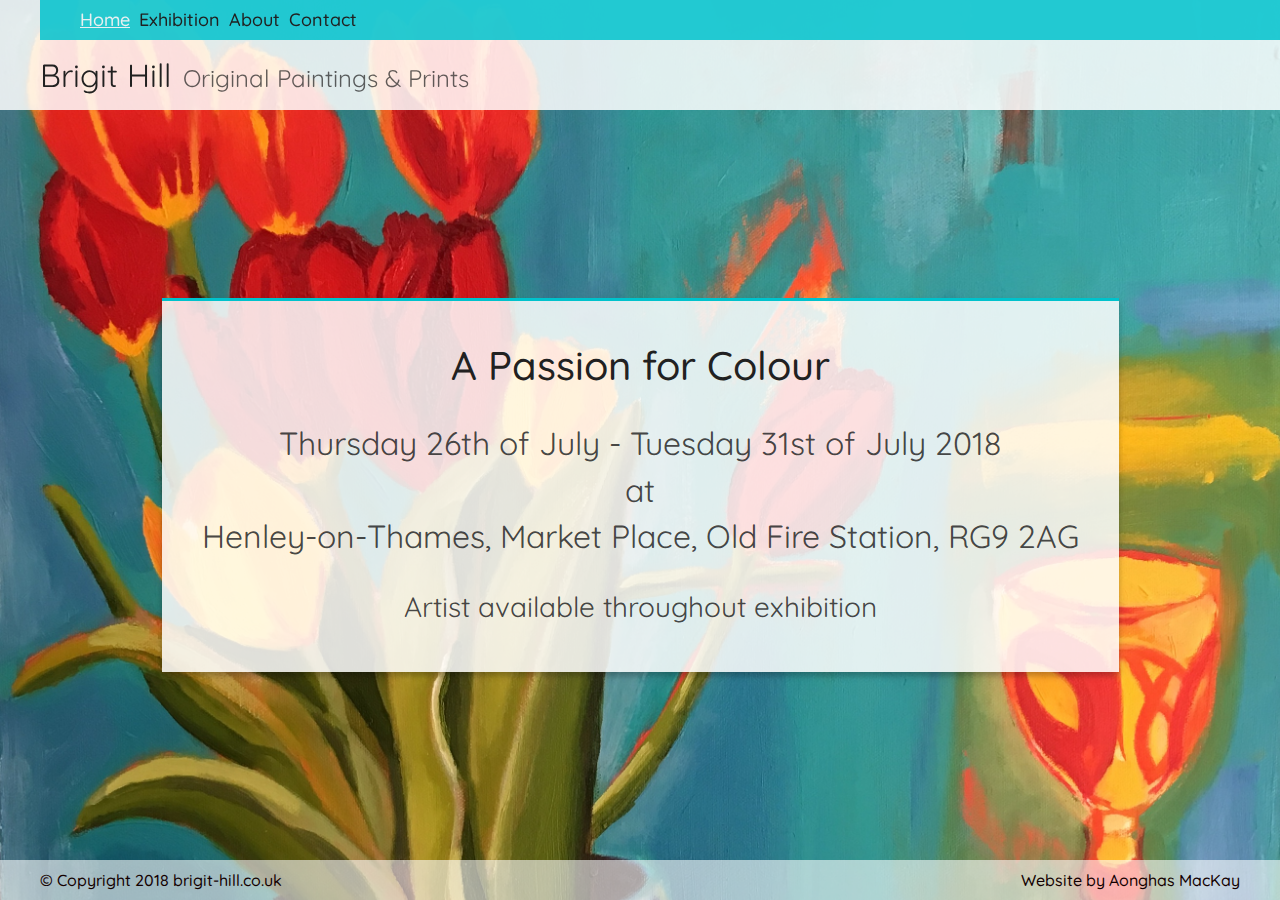
<file: xhtml/index.html>
<!doctype html>
<html>
    <head>
        <meta charset="utf-8">
        <meta name="viewport" content="width=device-width, initial-scale=1, shrink-to-fit=no">

        <title>Brigit Hill</title>

        <link rel="stylesheet" href="https://maxcdn.bootstrapcdn.com/bootstrap/4.0.0/css/bootstrap.min.css" integrity="sha384-Gn5384xqQ1aoWXA+058RXPxPg6fy4IWvTNh0E263XmFcJlSAwiGgFAW/dAiS6JXm" crossorigin="anonymous">
        <link rel="stylesheet" href="css/main.css">

        <link rel="shortcut icon" href="/favicon.ico" type="image/x-icon">
        <link rel="icon" href="/favicon.ico" type="image/x-icon">
    </head>

    <body id="home">
        <header>
            <div class="menu-bar">
                <a data-toggle="collapse" href="#menu" aria-expanded="false" aria-controls="#menu" class="collapse-control">
                    <div class="hamburger">
                        <img src="images/hamburger.png">
                    </div>
                </a>

                <div class="collapse" id="menu">
                    <nav>
                        <a href="index.html" class="active">Home</a>
                        <a href="exhibition.html">Exhibition</a>
                        <a href="about.html">About</a>
                        <a href="contact.html">Contact</a>
                    </nav>
                </div>
            </div>

            <div class="header-text">
                <h2>Brigit Hill</h2>
                <h2>Original Paintings &amp; Prints</h2>
            </div>
        </header>

        <main>
            <section class="justify-content-center d-flex">
                <div class="box notice">
                    <h1 class="margin-bot">A Passion for Colour</h1>
                    <h2>Thursday 26th of July - Tuesday 31st of July 2018</h2>
                    <h2>at</h2>
                    <h2 class="margin-bot">Henley-on-Thames, Market Place, Old Fire Station, RG9 2AG</h2>
                    <h3>Artist available throughout exhibition</h3>
                </div>
            </section>
        </main>

        <footer>
            <p>&copy; Copyright 2018 brigit-hill.co.uk</p>
            <p>Website by Aonghas MacKay</p>

            <!-- Social Media Links -->
            
            <!-- Scripts -->
            <script src="https://code.jquery.com/jquery-3.2.1.slim.min.js" integrity="sha384-KJ3o2DKtIkvYIK3UENzmM7KCkRr/rE9/Qpg6aAZGJwFDMVNA/GpGFF93hXpG5KkN" crossorigin="anonymous"></script>
            <script src="https://cdnjs.cloudflare.com/ajax/libs/popper.js/1.12.9/umd/popper.min.js" integrity="sha384-ApNbgh9B+Y1QKtv3Rn7W3mgPxhU9K/ScQsAP7hUibX39j7fakFPskvXusvfa0b4Q" crossorigin="anonymous"></script>
            <script src="https://maxcdn.bootstrapcdn.com/bootstrap/4.0.0/js/bootstrap.min.js" integrity="sha384-JZR6Spejh4U02d8jOt6vLEHfe/JQGiRRSQQxSfFWpi1MquVdAyjUar5+76PVCmYl" crossorigin="anonymous"></script>
        </footer>
    </body>
</html>
</file>
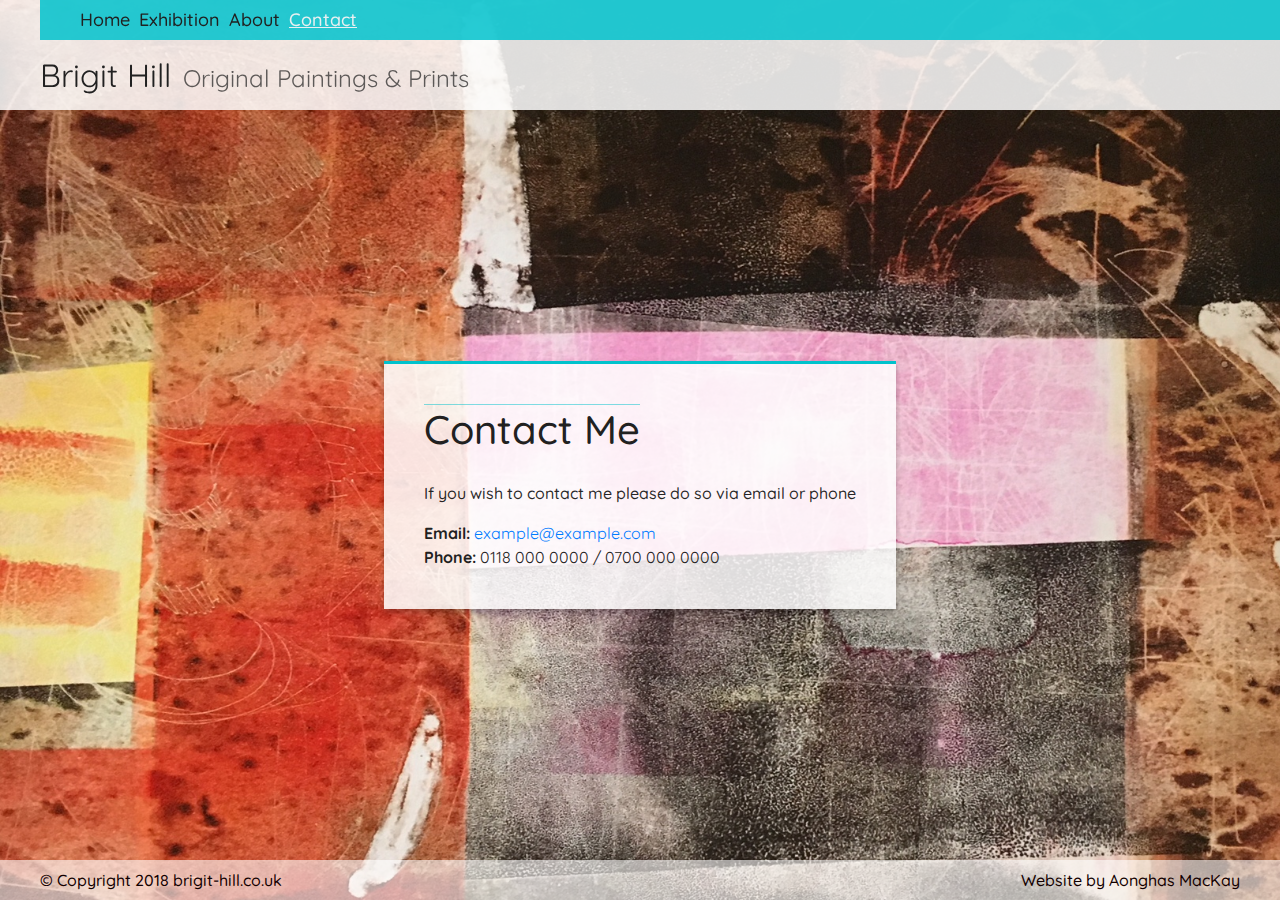
<file: xhtml/contact.html>
<!doctype html>
<html>
    <head>
        <meta charset="utf-8">
        <meta name="viewport" content="width=device-width, initial-scale=1, shrink-to-fit=no">

        <title>Brigit Hill</title>

        <link rel="stylesheet" href="https://maxcdn.bootstrapcdn.com/bootstrap/4.0.0/css/bootstrap.min.css" integrity="sha384-Gn5384xqQ1aoWXA+058RXPxPg6fy4IWvTNh0E263XmFcJlSAwiGgFAW/dAiS6JXm" crossorigin="anonymous">
        <link rel="stylesheet" href="css/main.css">

        <!-- Add favicon here -->
    </head>

    <body id="contact">
        <header>
            <div class="menu-bar">
                <a data-toggle="collapse" href="#menu" aria-expanded="false" aria-controls="#menu" class="collapse-control">
                    <div class="hamburger">
                        <img src="images/hamburger.png">
                    </div>
                </a>

                <div class="collapse" id="menu">
                    <nav>
                        <a href="index.html">Home</a>
                        <a href="exhibition.html">Exhibition</a>
                        <a href="about.html">About</a>
                        <a href="contact.html" class="active">Contact</a>
                    </nav>
                </div>
            </div>

            <div class="header-text">
                <h2>Brigit Hill</h2>
                <h2>Original Paintings &amp; Prints</h2>
            </div>
        </header>

        <main>
            <section class="justify-content-center d-flex">
                <div class="box">
                    <h1 class="border-top">Contact Me</h1>
                    <div class="content-box">
                        <p class="semibold pale">If you wish to contact me please do so via email or phone</p>
                        <div class="text-box"><strong>Email: </strong><a href="mailto:example@example.com">example@example.com</a></div>
                        <div class="text-box"><strong>Phone: </strong><span>0118 000 0000 / 0700 000 0000</span></div>
                    </div>
                </div>
            </section>
        </main>

        <footer>
            <p>&copy; Copyright 2018 brigit-hill.co.uk</p>
            <p>Website by Aonghas MacKay</p>

            <!-- Social Media Links -->
            
            <!-- Scripts -->
            <script src="https://code.jquery.com/jquery-3.2.1.slim.min.js" integrity="sha384-KJ3o2DKtIkvYIK3UENzmM7KCkRr/rE9/Qpg6aAZGJwFDMVNA/GpGFF93hXpG5KkN" crossorigin="anonymous"></script>
            <script src="https://cdnjs.cloudflare.com/ajax/libs/popper.js/1.12.9/umd/popper.min.js" integrity="sha384-ApNbgh9B+Y1QKtv3Rn7W3mgPxhU9K/ScQsAP7hUibX39j7fakFPskvXusvfa0b4Q" crossorigin="anonymous"></script>
            <script src="https://maxcdn.bootstrapcdn.com/bootstrap/4.0.0/js/bootstrap.min.js" integrity="sha384-JZR6Spejh4U02d8jOt6vLEHfe/JQGiRRSQQxSfFWpi1MquVdAyjUar5+76PVCmYl" crossorigin="anonymous"></script>
        </footer>
    </body>
</html>
</file>
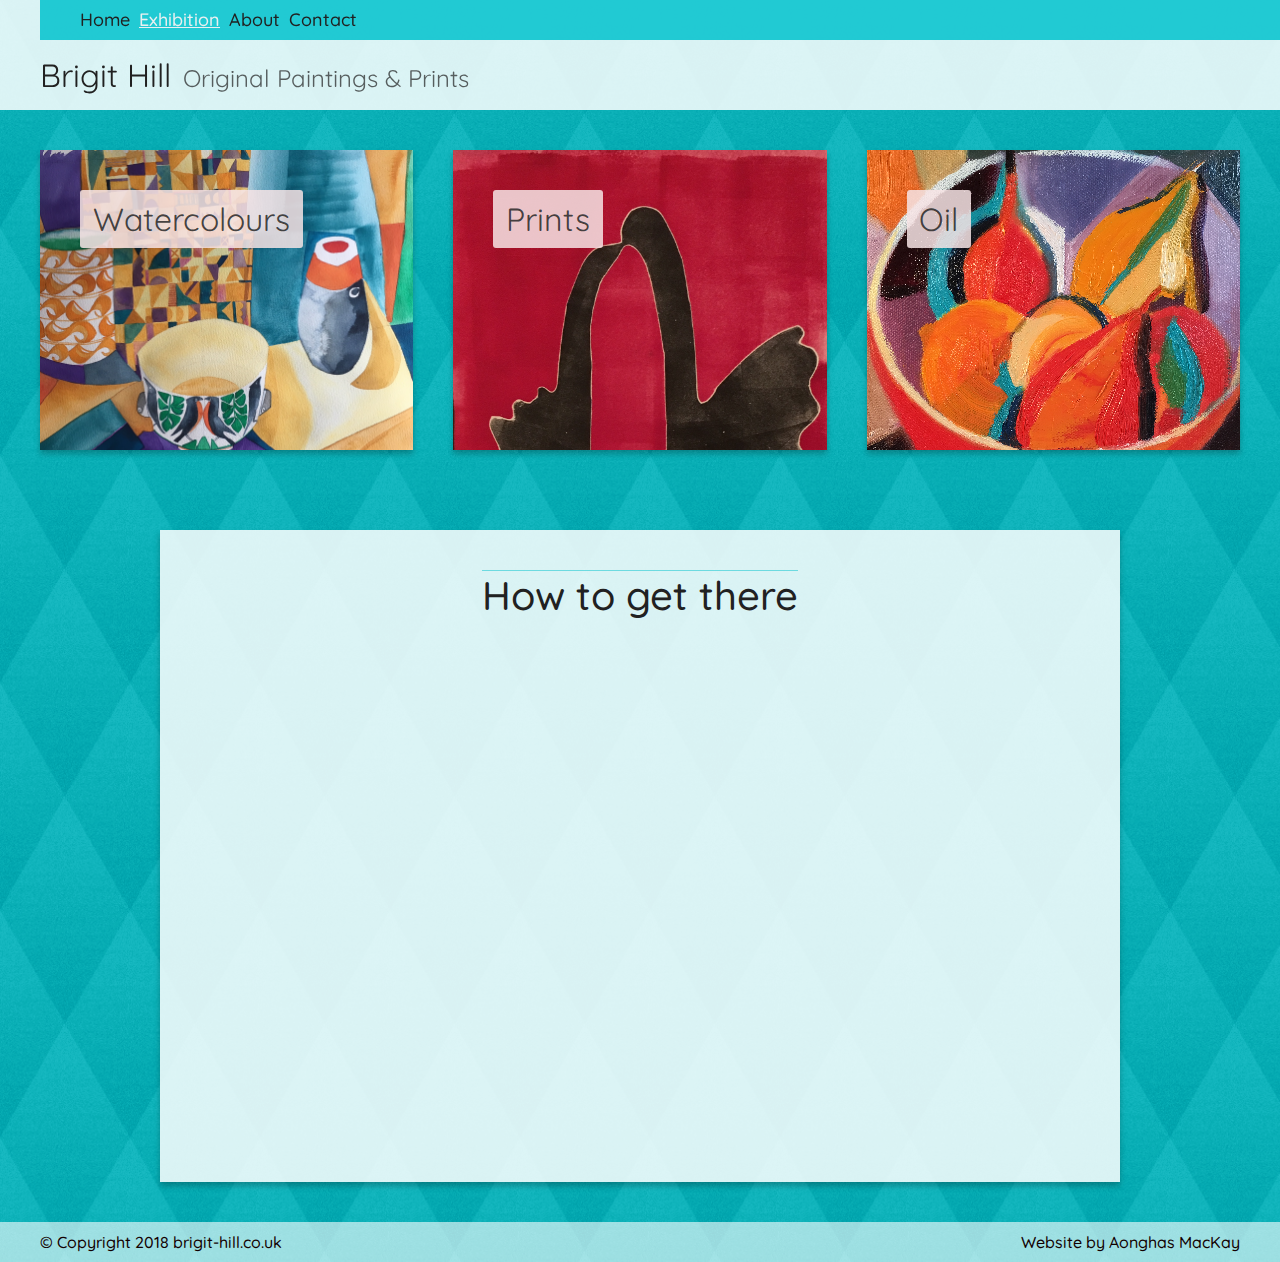
<file: xhtml/exhibition.html>
<!doctype html>
<html>
    <head>
        <meta charset="utf-8">
        <meta name="viewport" content="width=device-width, initial-scale=1, shrink-to-fit=no">

        <title>Brigit Hill</title>

        <link rel="stylesheet" href="https://maxcdn.bootstrapcdn.com/bootstrap/4.0.0/css/bootstrap.min.css" integrity="sha384-Gn5384xqQ1aoWXA+058RXPxPg6fy4IWvTNh0E263XmFcJlSAwiGgFAW/dAiS6JXm" crossorigin="anonymous">
        <link rel="stylesheet" href="css/main.css">

        <!-- Add favicon here -->
    </head>

    <body id="exhibition">
        <header>
            <div class="menu-bar">
                <a data-toggle="collapse" href="#menu" aria-expanded="false" aria-controls="#menu" class="collapse-control">
                    <div class="hamburger">
                        <img src="images/hamburger.png">
                    </div>
                </a>

                <div class="collapse" id="menu">
                    <nav>
                        <a href="index.html">Home</a>
                        <a href="exhibition.html" class="active">Exhibition</a>
                        <a href="about.html">About</a>
                        <a href="contact.html">Contact</a>
                    </nav>
                </div>
            </div>

            <div class="header-text">
                <h2>Brigit Hill</h2>
                <h2>Original Paintings &amp; Prints</h2>
            </div>
        </header>

        <main>
            <section class="ex-flex">
                <a class="box art-box" href="watercolours.html" style="background-image: url('images/watercolours/water-two.jpg');">
                    <h2 class="title-block">Watercolours</h2>
                </a>
                <a class="box art-box" href="prints.html" style="background-image: url('images/prints/prints-nine.jpg');">
                    <h2 class="title-block">Prints</h2>
                </a>
                <a class="box art-box" href="oil.html" style="background-image: url('images/oil/oil-two.jpg');">
                    <h2 class="title-block">Oil</h2>
                </a>
            </section>
            <section class="justify-content-center d-flex">
                <div class="box notice no-border map">
                    <h1 class="border-top">How to get there</h1>
                    <div class='embed-container'>
                        <iframe src='https://www.google.com/maps/embed?pb=!1m18!1m12!1m3!1d1754.8215046869334!2d-0.9081339450982011!3d51.53720198351715!2m3!1f0!2f0!3f0!3m2!1i1024!2i768!4f13.1!3m3!1m2!1s0x48768fa3f071366b%3A0x3d208d7f2783d206!2sMarket+Pl%2C+Henley-on-Thames+RG9+2AG!5e0!3m2!1sen!2suk!4v1528289772028' width='800' height='600' frameborder='0' style='border:0' allowfullscreen></iframe>
                    </div>
                </div>
            </section>
        </main>

        <footer>
            <p>&copy; Copyright 2018 brigit-hill.co.uk</p>
            <p>Website by Aonghas MacKay</p>

            <!-- Social Media Links -->
            
            <!-- Scripts -->
            <script src="https://code.jquery.com/jquery-3.2.1.slim.min.js" integrity="sha384-KJ3o2DKtIkvYIK3UENzmM7KCkRr/rE9/Qpg6aAZGJwFDMVNA/GpGFF93hXpG5KkN" crossorigin="anonymous"></script>
            <script src="https://cdnjs.cloudflare.com/ajax/libs/popper.js/1.12.9/umd/popper.min.js" integrity="sha384-ApNbgh9B+Y1QKtv3Rn7W3mgPxhU9K/ScQsAP7hUibX39j7fakFPskvXusvfa0b4Q" crossorigin="anonymous"></script>
            <script src="https://maxcdn.bootstrapcdn.com/bootstrap/4.0.0/js/bootstrap.min.js" integrity="sha384-JZR6Spejh4U02d8jOt6vLEHfe/JQGiRRSQQxSfFWpi1MquVdAyjUar5+76PVCmYl" crossorigin="anonymous"></script>
        </footer>
    </body>
</html>
</file>
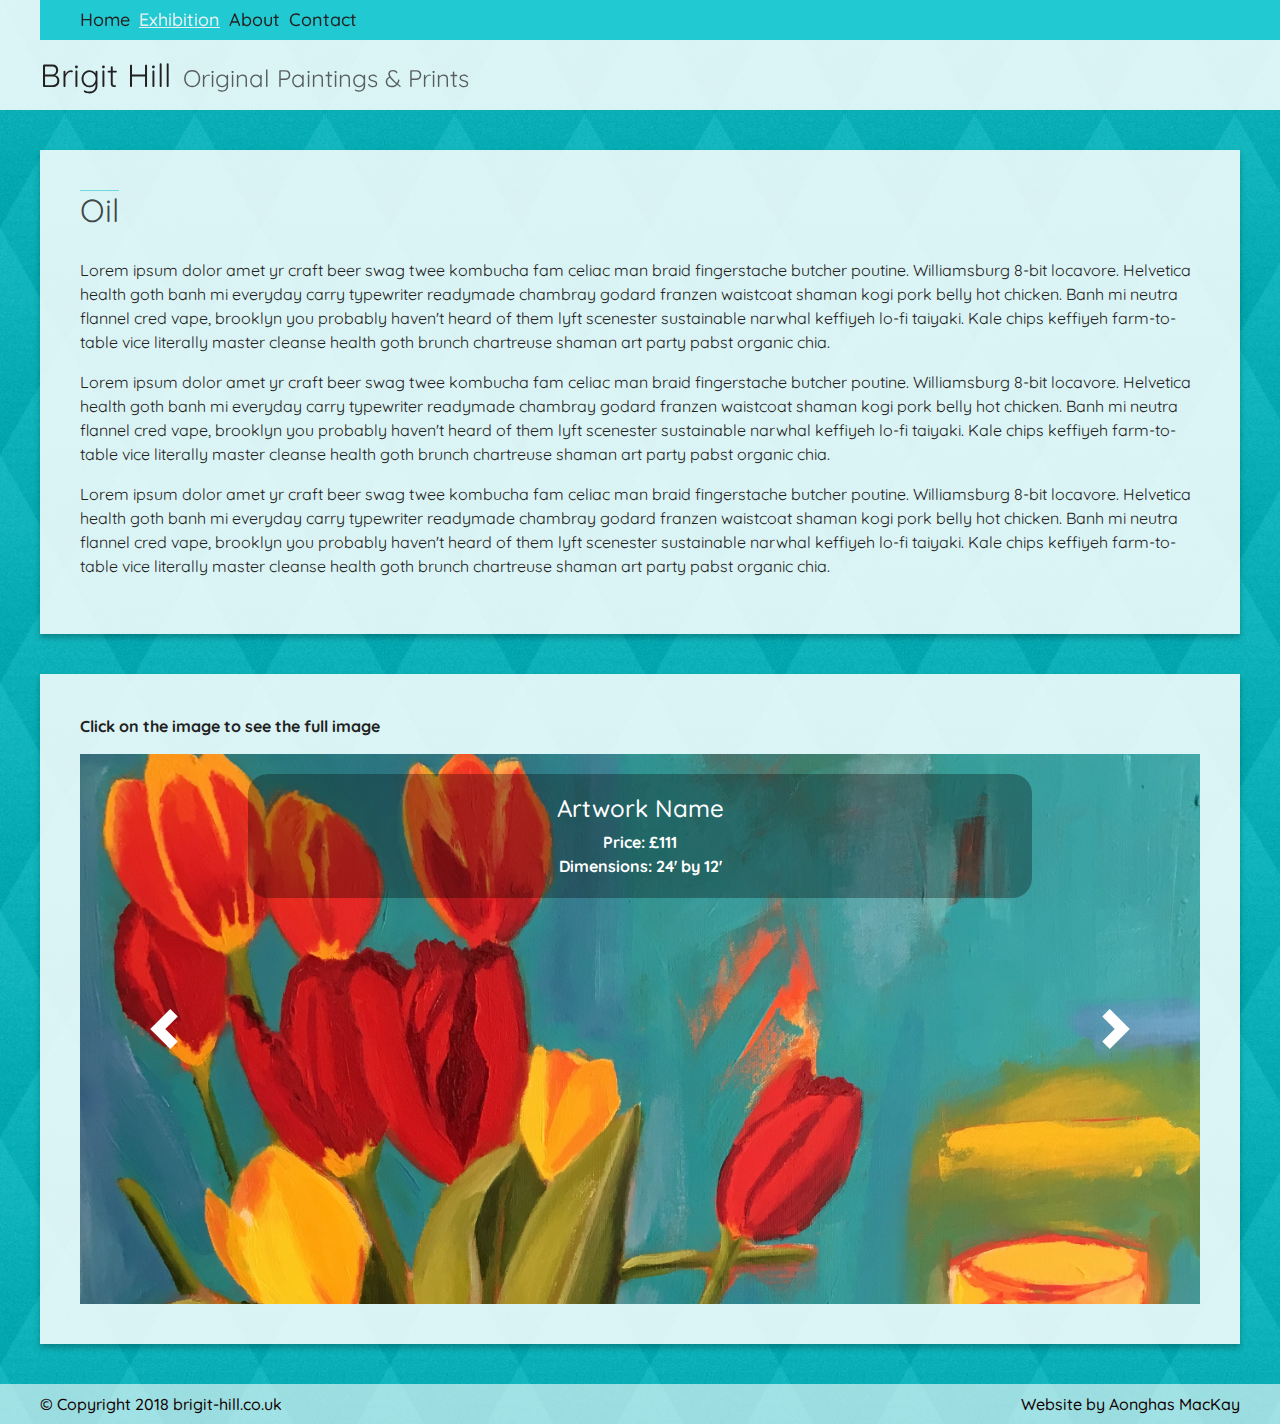
<file: xhtml/oil.html>
<!doctype html>
<html>
    <head>
        <meta charset="utf-8">
        <meta name="viewport" content="width=device-width, initial-scale=1, shrink-to-fit=no">

        <title>Brigit Hill</title>

        <link rel="stylesheet" href="https://maxcdn.bootstrapcdn.com/bootstrap/4.0.0/css/bootstrap.min.css" integrity="sha384-Gn5384xqQ1aoWXA+058RXPxPg6fy4IWvTNh0E263XmFcJlSAwiGgFAW/dAiS6JXm" crossorigin="anonymous">
        <link rel="stylesheet" href="css/main.css">

        <!-- Add favicon here -->
    </head>

    <body id="art">
        <header>
            <div class="menu-bar">
                <a data-toggle="collapse" href="#menu" aria-expanded="false" aria-controls="#menu" class="collapse-control">
                    <div class="hamburger">
                        <img src="images/hamburger.png">
                    </div>
                </a>

                <div class="collapse" id="menu">
                    <nav>
                        <a href="index.html">Home</a>
                        <a href="exhibition.html" class="active">Exhibition</a>
                        <a href="about.html">About</a>
                        <a href="contact.html">Contact</a>
                    </nav>
                </div>
            </div>

            <div class="header-text">
                <h2>Brigit Hill</h2>
                <h2>Original Paintings &amp; Prints</h2>
            </div>
        </header>

        <main>
            <section class="even-flex">
                <div class="box desc-box no-border">
                    <h2 class="border-top">Oil</h2>
                    <div class="text-box">
                        <p>Lorem ipsum dolor amet yr craft beer swag twee kombucha fam celiac man braid fingerstache butcher poutine.
                        Williamsburg 8-bit locavore. Helvetica health goth banh mi everyday carry typewriter readymade chambray
                        godard franzen waistcoat shaman kogi pork belly hot chicken. Banh mi neutra flannel cred vape, brooklyn
                        you probably haven't heard of them lyft scenester sustainable narwhal keffiyeh lo-fi taiyaki. Kale chips
                        keffiyeh farm-to-table vice literally master cleanse health goth brunch chartreuse shaman art party pabst
                        organic chia.</p>
                        <p>Lorem ipsum dolor amet yr craft beer swag twee kombucha fam celiac man braid fingerstache butcher poutine.
                        Williamsburg 8-bit locavore. Helvetica health goth banh mi everyday carry typewriter readymade chambray
                        godard franzen waistcoat shaman kogi pork belly hot chicken. Banh mi neutra flannel cred vape, brooklyn
                        you probably haven't heard of them lyft scenester sustainable narwhal keffiyeh lo-fi taiyaki. Kale chips
                        keffiyeh farm-to-table vice literally master cleanse health goth brunch chartreuse shaman art party pabst
                        organic chia.</p>
                        <p>Lorem ipsum dolor amet yr craft beer swag twee kombucha fam celiac man braid fingerstache butcher poutine.
                        Williamsburg 8-bit locavore. Helvetica health goth banh mi everyday carry typewriter readymade chambray
                        godard franzen waistcoat shaman kogi pork belly hot chicken. Banh mi neutra flannel cred vape, brooklyn
                        you probably haven't heard of them lyft scenester sustainable narwhal keffiyeh lo-fi taiyaki. Kale chips
                        keffiyeh farm-to-table vice literally master cleanse health goth brunch chartreuse shaman art party pabst
                        organic chia.</p>
                    </div>
                </div>
                <div class="box slide-box no-border">
                    <p><strong>Click on the image to see the full image</strong></p>
                    <div id="carousel" class="carousel slide" data-ride="carousel">
                        <div class="carousel-inner">
                            <div class="carousel-item active">
                                <a target="_blank" href="images/oil/oil-one.jpg"><img class="d-block w-100" src="images/oil/oil-one.jpg" alt=""></a>
                                <div class="carousel-caption d-md-block">
                                    <h4>Artwork Name</h4>
                                    <p><strong>Price: £111</strong> </p>
                                    <p><strong>Dimensions: 24' by 12'</strong></p>
                                </div>
                            </div>
                            <div class="carousel-item">
                                <a target="_blank" href="images/oil/oil-two.jpg"><img class="d-block w-100" src="images/oil/oil-two.jpg" alt=""></a>
                                <div class="carousel-caption d-md-block">
                                    <h4>Artwork Name</h4>
                                    <p><strong>Price: £111</strong> </p>
                                    <p><strong>Dimensions: 24' by 12'</strong></p>
                                </div>
                            </div>
                            <div class="carousel-item">
                                <a target="_blank" href="images/oil/oil-three.jpg"><img class="d-block w-100" src="images/oil/oil-three.jpg" alt=""></a>
                                <div class="carousel-caption d-md-block">
                                    <h4>Artwork Name</h4>
                                    <p><strong>Price: £111</strong> </p>
                                    <p><strong>Dimensions: 24' by 12'</strong></p>
                                </div>
                            </div>
                            <a class="carousel-control-prev" href="#carousel" role="button" data-slide="prev">
                                <span class="carousel-control-prev-icon" aria-hidden="true"></span>
                                <span class="sr-only">Previous</span>
                            </a>
                            <a class="carousel-control-next" href="#carousel" role="button" data-slide="next">
                                <span class="carousel-control-next-icon" aria-hidden="true"></span>
                                <span class="sr-only">Next</span>
                            </a>
                        </div>
                    </div>
                </div>
            </section>
        </main>

        <footer>
            <p>&copy; Copyright 2018 brigit-hill.co.uk</p>
            <p>Website by Aonghas MacKay</p>

            <!-- Social Media Links -->
            
            <!-- Scripts -->
            <script src="https://code.jquery.com/jquery-3.2.1.slim.min.js" integrity="sha384-KJ3o2DKtIkvYIK3UENzmM7KCkRr/rE9/Qpg6aAZGJwFDMVNA/GpGFF93hXpG5KkN" crossorigin="anonymous"></script>
            <script src="https://cdnjs.cloudflare.com/ajax/libs/popper.js/1.12.9/umd/popper.min.js" integrity="sha384-ApNbgh9B+Y1QKtv3Rn7W3mgPxhU9K/ScQsAP7hUibX39j7fakFPskvXusvfa0b4Q" crossorigin="anonymous"></script>
            <script src="https://maxcdn.bootstrapcdn.com/bootstrap/4.0.0/js/bootstrap.min.js" integrity="sha384-JZR6Spejh4U02d8jOt6vLEHfe/JQGiRRSQQxSfFWpi1MquVdAyjUar5+76PVCmYl" crossorigin="anonymous"></script>
        </footer>
    </body>
</html>
</file>
<file: xhtml/css/main.css>
/*!****************************************************************************/
/*!                     Brigit Hill main stylesheet
Mobile first CSS by Aonghas MacKay - https://www.aonghasmackay.com
Minimum main break point of 576px
Built on the Bootstrap 4 framework with SCSS
******************************************************************************/
@import url("https://fonts.googleapis.com/css?family=Quicksand:300,400,500,700");
body#home {
  background-image: url("../images/oil/oil-one.jpg");
}

body#about {
  background-image: url("../images/oil/oil-two.jpg");
}
body#about .content-box {
  flex-direction: column-reverse;
}
body#about .content-box img {
  padding-bottom: 2.5em;
  max-width: 100%;
}

body#contact {
  background-image: url("../images/prints/prints-three.jpg");
}
body#contact .content-box {
  flex-direction: column;
}

body#exhibition, body#art {
  background-image: url("../images/tile.png");
  background-repeat: repeat;
  background-size: 130px;
}

body {
  background-color: #e9f0f1;
  color: #212121;
  background-size: cover;
  background-repeat: no-repeat;
  min-height: 100vh;
  display: flex;
  flex-direction: column;
  justify-content: space-between;
}
body * {
  font-family: "Quicksand", sans-serif;
  font-weight: 400;
}
body h1 {
  font-size: 2em;
}
body h2 {
  font-size: 1.5em;
}
body h3 {
  font-size: 1.25em;
}
body strong {
  font-weight: 700;
}
body header {
  display: flex;
  align-items: baseline;
  flex-direction: column;
  position: sticky;
  top: 0;
  width: 100%;
  background-color: rgba(255, 255, 255, 0.85);
  z-index: 100;
}
body header .menu-bar {
  width: 100%;
  background-color: rgba(0, 194, 204, 0.85);
}
body header .menu-bar nav {
  display: flex;
  flex-direction: column;
  margin: 0 0.5em;
}
body header .menu-bar nav a {
  font-size: 18px;
  border-top: 1px dashed #e1eeed;
  color: #212121;
}
body header .menu-bar nav a:hover {
  color: #e9f0f1;
}
body header .menu-bar a {
  font-weight: 500;
}
body header .menu-bar a.active {
  text-decoration: underline;
  color: #e9f0f1;
}
body header .header-text {
  display: flex;
  align-items: baseline;
  margin-left: 0.5em;
  flex-direction: column;
}
body header h1, body header h2, body header h3, body header h4, body header h5 {
  margin: 0.5em 0;
}
body header h2:first-of-type {
  color: #212121;
  margin-bottom: 0;
}
body header h2:nth-of-type(2) {
  color: rgba(33, 33, 33, 0.71);
  font-size: 1.3em;
}
body header .hamburger {
  align-self: center;
  margin: 0.5em 0.5em;
}
body main .box {
  margin: 2.5em 0em;
  background-color: rgba(255, 255, 255, 0.85);
  box-shadow: 0 4px 6px 0 rgba(0, 0, 0, 0.25);
  border-top: 3px solid #00C2CC;
  padding: 0.5em;
}
body main .box .border-top {
  padding-bottom: 20px;
  display: inline-block;
  border-top: 1px solid rgba(0, 194, 204, 0.5) !important;
}
body main .box h1 {
  font-weight: 500;
}
body main .box h2, body main .box h3, body main .box h4, body main .box h5 {
  color: rgba(33, 33, 33, 0.84);
}
body main .carousel-item {
  height: 350px;
}
body main .carousel-caption {
  background-color: rgba(0, 0, 0, 0.3);
  border-radius: 20px;
  top: 20px;
  bottom: auto;
}
body main .carousel-caption h4 {
  font-weight: 500;
  color: #fff;
}
body main .carousel-caption p {
  font-weight: 500;
  margin-bottom: 0;
}
body main .carousel-control-prev,
body main .carousel-control-next {
  opacity: 1;
}
body main .carousel-control-prev > span:first-of-type,
body main .carousel-control-next > span:first-of-type {
  width: 40px;
  height: 40px;
  opacity: 1;
}
body main .box.desc-box {
  margin-bottom: 0;
}
body main .map {
  width: 100%;
}
body main .art-box {
  width: 100%;
  height: 350px;
  background-size: cover;
  border-top: 0;
}
body main .art-box .title-block {
  display: block;
  text-align: center;
}
body main .art-box:nth-of-type(2) {
  margin: 0 0;
}
body main .art-box:last-of-type {
  margin: 2.5em 0 0 0;
}
body footer {
  background-color: rgba(255, 255, 255, 0.6);
  display: flex;
  justify-content: space-between;
  flex-direction: column;
}
body footer p {
  margin: 0.5em 0.5em;
  color: #130000;
  font-weight: 500;
}
body footer p:first-of-type {
  margin-bottom: 0;
}
body .pale {
  color: rgba(0, 0, 0, 0.85);
}
body .semibold {
  font-weight: 500;
}
body .notice {
  text-align: center;
}
body .content-box {
  display: flex;
}
body .title-block {
  background-color: rgba(247, 228, 229, 0.85);
  display: inline-block;
  padding: 0.3em 0.4em;
  border-radius: 3px;
}
body .no-border {
  border: none !important;
}
body .margin-bot {
  margin-bottom: 20px;
}
body .ex-flex {
  flex-direction: column;
  display: flex;
  justify-content: center;
  align-items: center;
}
body .image-box {
  flex-shrink: 0;
}
body .even-flex {
  display: flex;
  justify-content: space-between;
  flex-wrap: wrap;
  flex-direction: column;
  align-items: center;
}

/*! Embed Responsively Code */
.embed-container {
  position: relative;
  padding-bottom: 56.25%;
  height: 0;
  overflow: hidden;
  max-width: 100%;
}
.embed-container iframe,
.embed-container object,
.embed-container embed {
  position: absolute;
  top: 0;
  left: 0;
  width: 100%;
  height: 100%;
}

@media (min-width: 576px) {
  body header .header-text {
    flex-direction: row;
  }
  body header .header-text h2:first-of-type {
    margin-bottom: 0.5em;
  }
  body header .header-text h2:nth-of-type(2) {
    margin-left: 0.5em;
    font-size: 1.5em;
  }
  body main .art-box {
    width: 75%;
  }
  body main .map {
    width: 75%;
  }
  body main .carousel-item {
    height: 350px;
  }
}
@media (min-width: 768px) {
  body header .menu-bar nav {
    margin: 0 2.5em;
  }
  body header .menu-bar .hamburger {
    margin: 0.5em 2.5em;
  }
  body header .header-text {
    margin-left: 2.5em;
  }
  body main .box {
    margin: 2.5em;
    padding: 2.5em;
  }
  body main .art-box {
    height: 500px;
  }
  body main .carousel-item {
    height: 550px;
  }
  body footer {
    flex-direction: row;
  }
  body footer p {
    margin: 0.5em 2.5em;
  }
  body footer p:first-of-type {
    margin-bottom: 0.5em;
  }
}
@media (min-width: 992px) {
  body#about .text-box {
    padding-right: 2.5em;
  }
  body#about .content-box {
    flex-direction: row;
  }
  body#about .content-box img {
    padding: 0;
  }

  body h1 {
    font-size: 2.5em;
  }
  body h2 {
    font-size: 2em;
  }
  body h3 {
    font-size: 1.75em;
  }
  body .margin-bot {
    margin-bottom: 35px;
  }
  body .ex-flex {
    flex-direction: row;
    justify-content: space-between;
  }
  body header .menu-bar a {
    color: #424242;
    padding-right: 0.5em;
  }
  body header .menu-bar nav {
    flex-direction: row;
    margin: 0;
  }
  body header .menu-bar nav a {
    border-top: 0;
  }
  body header .menu-bar .collapse-control {
    display: none;
  }
  body header .menu-bar .collapse {
    display: flex;
    margin: 0.4em 2.5em;
  }
  body main .art-box .title-block {
    display: inline-block;
    text-align: left;
  }
  body main .art-box {
    width: 30%;
    height: 300px;
  }
  body main .art-box:nth-of-type(2) {
    margin: 2.5em 0;
  }
  body main .art-box:last-of-type {
    margin: 2.5em;
  }
}
@media (min-width: 1300px) {
  body main .art-box {
    width: 30%;
    height: 400px;
  }
  body main .art-box:hover > .title-block {
    color: #000;
    background-color: #dcf4f5;
  }
  body main .box.desc-box {
    margin-right: 0;
    width: 45%;
    margin-bottom: 2.5em;
  }
  body main .slide-box {
    width: 45%;
  }
  body .even-flex {
    justify-content: space-evenly;
    flex-wrap: wrap;
    flex-direction: row;
    align-items: initial;
  }
}
@media (min-width: 1500px) {
  body main .art-box {
    height: 500px;
  }
  body main .map {
    width: 50%;
  }
}
/*! Mobile and Large Screen Breakpoints & Fixes */
/****************************************************************/
/* IPhone 5 */
@media (max-width: 320px) {
  body main .box {
    border-top: 0;
  }
  body main .box h1 {
    font-size: 1.75em;
  }
  body main .box h2 {
    font-size: 1.25em;
  }
  body main .box h3 {
    font-size: 1em;
  }
}
@media (max-width: 450px) {
  body main .art-box {
    height: 260px;
  }
}

/*# sourceMappingURL=main.css.map */
</file>
